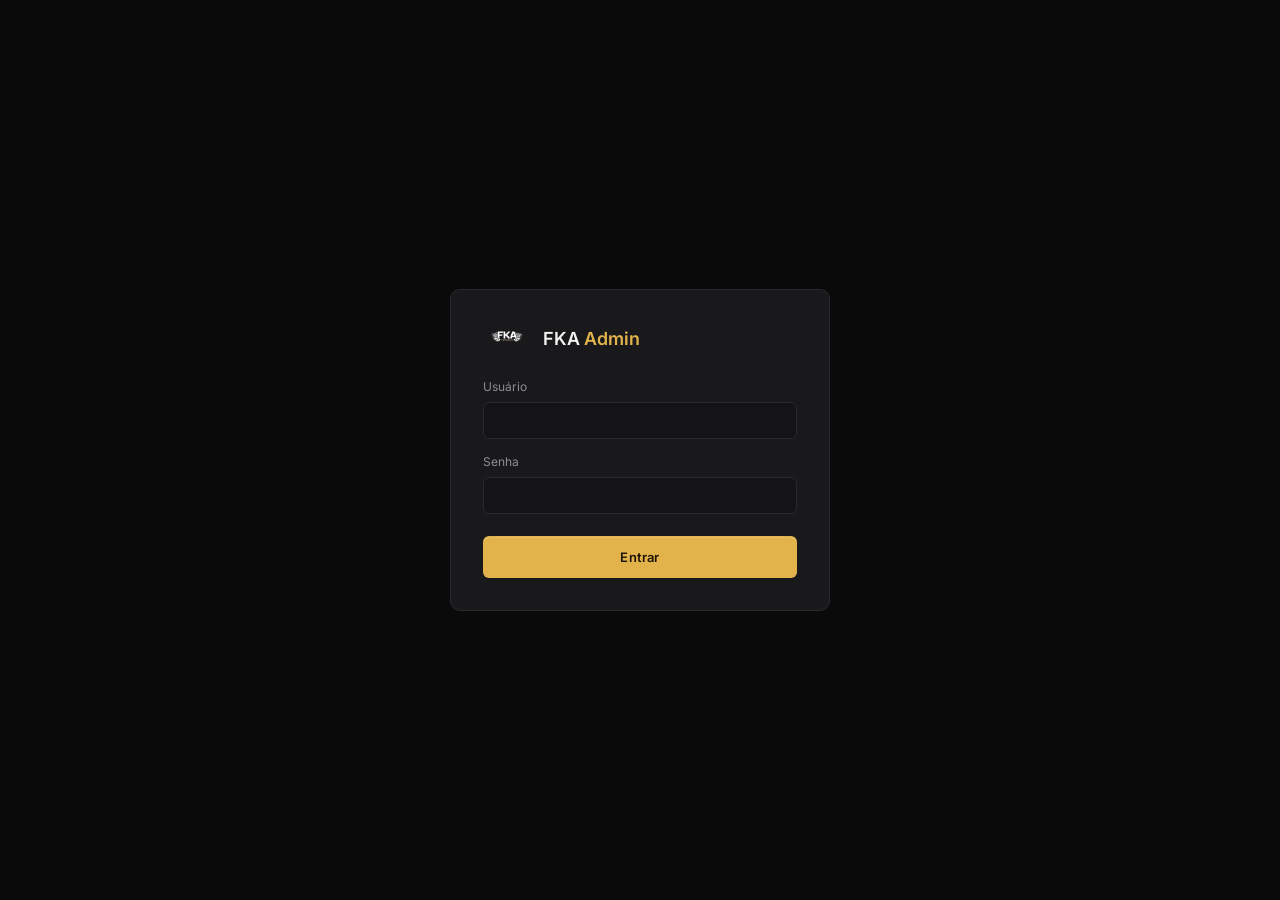
<file: acesso.html>
<!DOCTYPE html>
<html lang="pt-BR">
<head>
<meta charset="UTF-8">
<meta name="viewport" content="width=device-width, initial-scale=1.0">
<title>Login - FKA Imports</title>
<link rel="stylesheet" href="./css/admin.css">
<style>
  .login-page {
    min-height: 100vh;
    display: flex;
    align-items: center;
    justify-content: center;
    padding: 20px;
  }
  .login-box {
    background: var(--bg-card);
    border: 1px solid var(--border);
    border-radius: 10px;
    padding: 32px;
    width: 100%;
    max-width: 380px;
  }
  .login-box .brand {
    display: flex;
    align-items: center;
    gap: 12px;
    margin-bottom: 24px;
  }
  .login-box .brand img {
    height: 32px;
  }
  .login-box .brand h1 {
    font-size: 18px;
    font-weight: 600;
  }
  .login-box .brand h1 span {
    color: var(--gold);
  }
  .login-box label {
    display: block;
    font-size: 12px;
    color: var(--text-dim);
    margin-bottom: 14px;
  }
  .login-box input {
    display: block;
    width: 100%;
    margin-top: 6px;
    background: var(--bg-panel);
    border: 1px solid var(--border);
    border-radius: 6px;
    padding: 10px 12px;
    color: var(--text);
    font-size: 13px;
  }
  .login-box input:focus {
    outline: 2px solid var(--gold);
    border-color: var(--gold);
  }
  .login-box .btn-primary {
    width: 100%;
    padding: 12px;
    margin-top: 8px;
  }
  .login-error {
    color: var(--red);
    font-size: 13px;
    margin-bottom: 14px;
    display: none;
  }
  .login-error.show {
    display: block;
  }
</style>
</head>
<body>

<div class="login-page">
  <div class="login-box">
    <div class="brand">
      <img src="./assets/images/logo.png" alt="FKA">
      <h1>FKA <span>Admin</span></h1>
    </div>

    <p class="login-error" id="login-error"></p>

    <form id="login-form">
      <label>Usuário
        <input type="text" id="username" required autocomplete="username">
      </label>
      <label>Senha
        <input type="password" id="password" required autocomplete="current-password">
      </label>
      <button type="submit" class="btn-primary">Entrar</button>
    </form>
  </div>
</div>

<script src="./js/api.js"></script>
<script>
document.getElementById("login-form").addEventListener("submit", async (e) => {
    e.preventDefault();

    const btn = e.target.querySelector("button[type=submit]");
    const errorBox = document.getElementById("login-error");

    btn.disabled = true;
    btn.textContent = "Entrando...";
    errorBox.classList.remove("show");

    const username = document.getElementById("username").value.trim();
    const password = document.getElementById("password").value;

    try {
        const response = await fetch(`${API_URL}/auth/login`, {
            method: "POST",
            headers: { "Content-Type": "application/json" },
            credentials: "include",
            body: JSON.stringify({ username, password })
        });

        const data = await response.json();

        if (!response.ok || !data.ok) {
            errorBox.textContent = data.error || "Usuário ou senha inválidos.";
            errorBox.classList.add("show");
            return;
        }

        window.location.href = "./fecca.html";

    } catch (error) {
        console.error(error);
        errorBox.textContent = "Erro de conexão com o servidor.";
        errorBox.classList.add("show");
    } finally {
        btn.disabled = false;
        btn.textContent = "Entrar";
    }
});
</script>
</body>
</html>
</file>
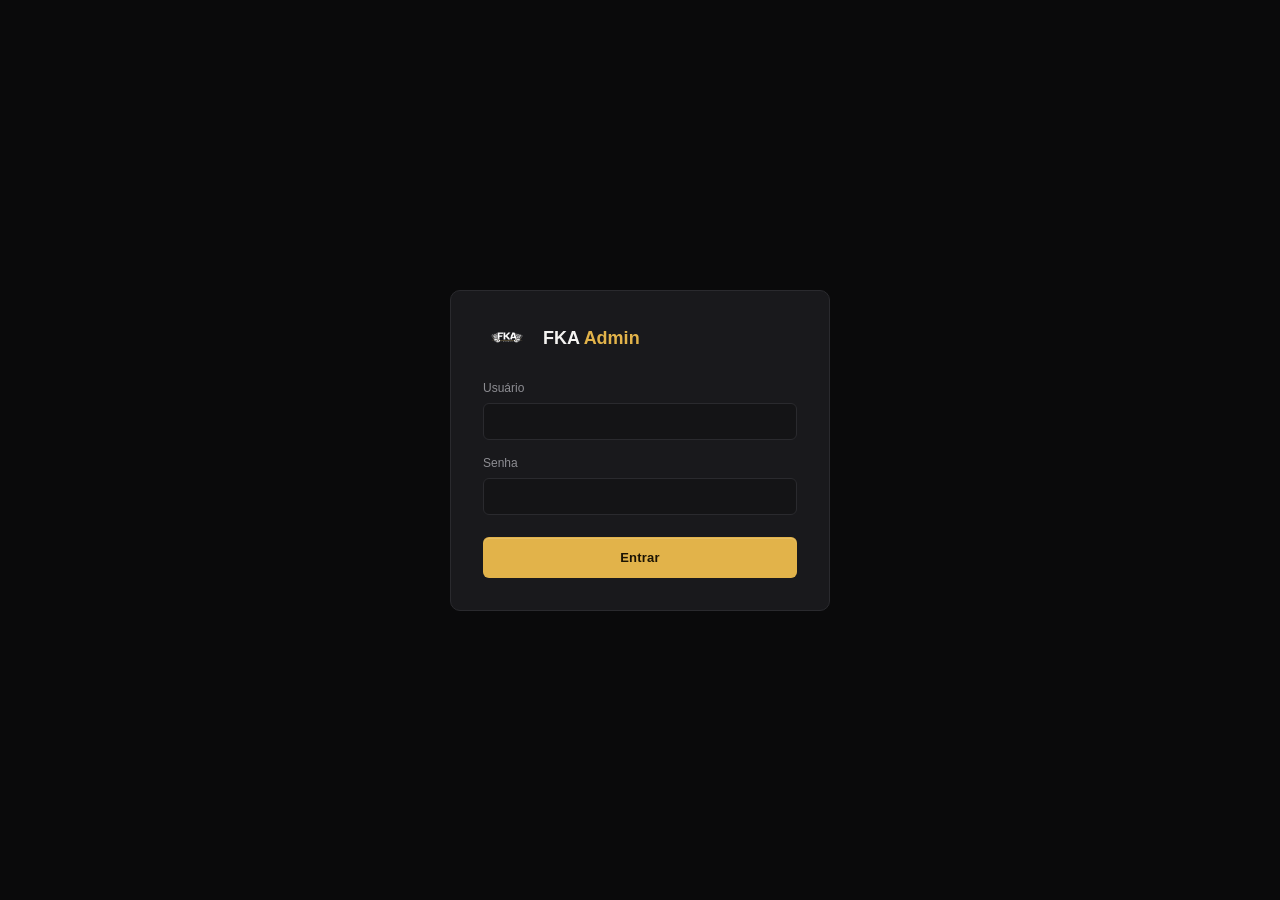
<file: fecca.html>
<!DOCTYPE html>
<html lang="pt-BR">
<head>
<meta charset="UTF-8">
<meta name="viewport" content="width=device-width, initial-scale=1.0">
<title>Painel Admin - FKA Imports</title>
<link rel="stylesheet" href="./css/admin.css">
<link rel="stylesheet" href="./css/admin-insights.css">
<link rel="stylesheet" href="css/admin-insights.css">
</head>
<body>

<header class="topbar">
  <div class="topbar-left">
    <img src="./assets/images/logo.png" class="logo" alt="FKA">
    <h1>Painel <span>Admin</span></h1>
  </div>
  <div class="topbar-right">
    <a href="../index.html" class="btn-outline" target="_blank">Ver Site</a>
    <button class="btn-logout" onclick="logout()">Sair</button>
  </div>
</header>

<main class="admin-content">

  <section class="stats-grid">
    <div class="stat-card">
      <span class="stat-label">Total</span>
      <strong id="stat-total">0</strong>
    </div>
    <div class="stat-card">
      <span class="stat-label">Ativos</span>
      <strong id="stat-active">0</strong>
    </div>
    <div class="stat-card">
      <span class="stat-label">Categorias</span>
      <strong id="stat-categories">0</strong>
    </div>
    <div class="stat-card">
      <span class="stat-label">Com Foto</span>
      <strong id="stat-with-photo">0</strong>
    </div>
  </section>

<!-- SUBSTITUA o bloco da seção de Insights de Visitantes no fecca.html por este -->

<section class="insights-section">
  <div class="insights-header">
    <div class="insights-header-left">
      <h2>Insights de Visitantes</h2>
      <p>Dados do Google Analytics — últimos <span id="insights-days">30 dias</span></p>
    </div>
    <div class="insights-header-actions">
      <select class="insights-period-select" id="insights-period">
        <option value="today">Hoje</option>
        <option value="yesterday">Ontem</option>
        <option value="7">7 dias</option>
        <option value="30" selected>30 dias</option>
        <option value="90">90 dias</option>
      </select>
      <a
        href="https://analytics.google.com/analytics/web/#/p543445618/realtime/overview"
        target="_blank"
        rel="noopener"
        class="btn-ga-link"
        title="Abrir Google Analytics"
      >
        <i class="ti ti-chart-bar"></i> Ver no Analytics
      </a>
    </div>
  </div>

  <div id="insights-loading">Carregando dados...</div>
  <div id="insights-error"></div>

  <div id="insights-content" style="display:none">
    <!-- Stats -->
    <div class="insights-stats">
      <div class="insight-stat">
        <div class="insight-stat-label">Visualizações</div>
        <div class="insight-stat-value" id="insight-pageviews">—</div>
      </div>
      <div class="insight-stat">
        <div class="insight-stat-label">Visitantes</div>
        <div class="insight-stat-value" id="insight-users">—</div>
      </div>
      <div class="insight-stat">
        <div class="insight-stat-label">Sessões</div>
        <div class="insight-stat-value" id="insight-sessions">—</div>
      </div>
      <div class="insight-stat">
        <div class="insight-stat-label">Tempo Médio</div>
        <div class="insight-stat-value" id="insight-duration">—</div>
      </div>
    </div>

    <!-- Gráfico de visitas por dia -->
    <div class="insights-chart-card">
      <div class="insights-chart-title">Visitas por dia</div>
      <div id="insights-chart"></div>
    </div>

    <!-- Listas -->
    <div class="insights-grid">
      <div class="insights-card">
        <div class="insights-card-title">Origem do Tráfego</div>
        <div id="insights-traffic-list"></div>
      </div>
      <div class="insights-card">
        <div class="insights-card-title">Produtos Mais Vistos</div>
        <div id="insights-views-list"></div>
      </div>
      <div class="insights-card">
        <div class="insights-card-title">Cliques no WhatsApp por Produto</div>
        <div id="insights-clicks-list"></div>
      </div>
      <div class="insights-card">
        <div class="insights-card-title">Cliques no WhatsApp por Origem</div>
        <div id="insights-wpp-sources-list"></div>
      </div>
    </div>
  </div>
</section>

<section class="settings-section">
  <div class="section-header">
    <div>
      <h2>Imagem de Fundo do Site</h2>
      <p>Imagens exibidas atrás do título principal</p>
    </div>
  </div>

  <!-- Desktop -->
  <div style="margin-bottom:20px">
    <div style="display:flex;align-items:center;justify-content:space-between;margin-bottom:10px">
      <span style="font-size:13px;font-weight:600;color:var(--text-dim)">🖥️ Desktop</span>
      <div style="display:flex;gap:8px">
        <button class="btn-primary" onclick="saveHeroBg('desktop')">Salvar</button>
        <button class="btn-logout" onclick="removeHeroBg('desktop')">Remover</button>
      </div>
    </div>
    <div id="hero-bg-default-desktop" class="hero-bg-default">Sem imagem de fundo</div>
    <img id="hero-bg-preview-desktop" class="hero-bg-preview" style="display:none" src="" alt="">
    <div style="margin-top:10px">
      <input type="file" id="hero-bg-file-desktop" accept="image/*" style="display:none" onchange="onHeroBgSelected(this,'desktop')">
      <button class="btn-outline" onclick="document.getElementById('hero-bg-file-desktop').click()">📁 Escolher imagem</button>
      <span id="hero-bg-filename-desktop" style="font-size:12px;color:var(--text-faint);margin-left:10px"></span>
    </div>
  </div>

  <!-- Mobile -->
  <div>
    <div style="display:flex;align-items:center;justify-content:space-between;margin-bottom:10px">
      <span style="font-size:13px;font-weight:600;color:var(--text-dim)">📱 Mobile</span>
      <div style="display:flex;gap:8px">
        <button class="btn-primary" onclick="saveHeroBg('mobile')">Salvar</button>
        <button class="btn-logout" onclick="removeHeroBg('mobile')">Remover</button>
      </div>
    </div>
    <div id="hero-bg-default-mobile" class="hero-bg-default">Sem imagem de fundo</div>
    <img id="hero-bg-preview-mobile" class="hero-bg-preview" style="display:none" src="" alt="">
    <div style="margin-top:10px">
      <input type="file" id="hero-bg-file-mobile" accept="image/*" style="display:none" onchange="onHeroBgSelected(this,'mobile')">
      <button class="btn-outline" onclick="document.getElementById('hero-bg-file-mobile').click()">📁 Escolher imagem</button>
      <span id="hero-bg-filename-mobile" style="font-size:12px;color:var(--text-faint);margin-left:10px"></span>
    </div>
  </div>
</section>

  <section class="featured-section">
    <div class="section-header">
      <div>
        <h2>Produto em Destaque</h2>
        <p>Exibido na seção de destaque da landing page</p>
      </div>
      <button class="btn-primary" onclick="openFeaturedModal()">★ Trocar Destaque</button>
    </div>
    <div class="featured-box" id="featured-box">
      <span class="empty-text">Nenhum produto em destaque</span>
    </div>
  </section>

  <section class="products-section">
    <div class="section-header">
      <div>
        <h2>Produtos do Catálogo</h2>
        <p>Gerencie os produtos exibidos no carrossel do site</p>
      </div>
      <button class="btn-primary" onclick="openProductModal()">+ Novo Produto</button>
    </div>

    <div class="table-box">
      <table>
        <thead>
          <tr>
            <th>Foto</th>
            <th>Produto</th>
            <th>Categoria</th>
            <th>Preço</th>
            <th>De</th>
            <th>Status</th>
            <th>Ações</th>
          </tr>
        </thead>
        <tbody id="products-table">
          <tr><td colspan="7" class="empty-row">Carregando...</td></tr>
        </tbody>
      </table>
    </div>
  </section>

      <section class="reviews-section">
    <div class="section-header">
      <div>
        <h2>Avaliações de Clientes</h2>
        <p>Gerencie os depoimentos exibidos na seção de avaliações do site</p>
      </div>
      <button class="btn-primary" onclick="openReviewModal()">+ Nova Avaliação</button>
    </div>

    <div class="table-box">
      <table>
        <thead>
          <tr>
            <th>Cliente</th>
            <th>Cidade</th>
            <th>Nota</th>
            <th>Prova</th>
            <th>Status</th>
            <th>Ações</th>
          </tr>
        </thead>
        <tbody id="reviews-table">
          <tr><td colspan="6" class="empty-row">Carregando...</td></tr>
        </tbody>
      </table>
    </div>
  </section>

</main>

<!-- MODAL PRODUTO -->
<div class="modal-overlay" id="product-modal-overlay">
  <div class="modal">
    <div class="modal-header">
      <h3 id="product-modal-title">Novo Produto</h3>
      <button class="modal-close" onclick="closeProductModal()">&times;</button>
    </div>
    <form id="product-form">
      <input type="hidden" id="product-id">

      <label>Nome
        <input type="text" id="product-name" required>
      </label>

      <label>Categoria
        <input type="text" id="product-cat" required>
      </label>

      <div class="form-row">
        <label>Preço (R$)
          <input type="number" step="0.01" id="product-price" required>
        </label>
        <label>Preço Antigo (R$)
          <input type="number" step="0.01" id="product-oldprice">
        </label>
      </div>

      <div class="img-upload-section">
        <span class="img-upload-label">
          Imagens (até 5 — a 1ª é a principal)
          <span class="img-counter" id="img-counter">0/5 imagens</span>
        </span>
        <div id="img-dropzone">
          <span class="dropzone-icon">📁</span>
          <span class="dropzone-text">Arraste imagens aqui</span>
          <span class="dropzone-sub">ou clique para selecionar</span>
        </div>
        <div id="img-previews"></div>
        <input type="file" id="product-img-file" accept="image/*" style="display:none" multiple>
        <input type="hidden" id="product-img">
      </div>

      <label>Selo / Badges
        <input type="text" id="product-badge" placeholder="Ex: Promoção">
      </label>

      <label>Descrição
        <textarea id="product-desc" rows="3"></textarea>
      </label>

      <label class="checkbox-row">
        <input type="checkbox" id="product-active" checked>
        Produto ativo
      </label>

      <div class="modal-actions">
        <button type="button" class="btn-outline" onclick="closeProductModal()">Cancelar</button>
        <button type="submit" class="btn-primary">Salvar</button>
      </div>
    </form>
  </div>
</div>

<!-- MODAL DESTAQUE -->
<div class="modal-overlay" id="featured-modal-overlay">
  <div class="modal">
    <div class="modal-header">
      <h3>Trocar Produto em Destaque</h3>
      <button class="modal-close" onclick="closeFeaturedModal()">&times;</button>
    </div>
    <div id="featured-options" class="featured-options">
      <p class="empty-row">Carregando produtos...</p>
    </div>
  </div>
</div>

<div class="modal-overlay" id="review-modal-overlay">
  <div class="modal">
    <div class="modal-header">
      <h3 id="review-modal-title">Nova Avaliação</h3>
      <button class="modal-close" onclick="closeReviewModal()">&times;</button>
    </div>
    <form id="review-form">
      <input type="hidden" id="review-id">

      <label>Nome do cliente
        <input type="text" id="review-name" required>
      </label>

      <label>Cidade / Estado
        <input type="text" id="review-location" placeholder="Ex: São Paulo, SP">
      </label>

      <label>Depoimento
        <textarea id="review-text" rows="3" required></textarea>
      </label>

      <label>Nota
        <select id="review-stars">
          <option value="5">★★★★★ (5)</option>
          <option value="4">★★★★☆ (4)</option>
          <option value="3">★★★☆☆ (3)</option>
          <option value="2">★★☆☆☆ (2)</option>
          <option value="1">★☆☆☆☆ (1)</option>
        </select>
      </label>

      <div class="img-upload-section">
        <span class="img-upload-label">Print de prova (opcional)</span>
        <div id="review-proof-preview"></div>
        <input type="file" id="review-proof-file" accept="image/*" style="display:none" onchange="onReviewProofSelected(this)">
        <button type="button" class="btn-outline" onclick="document.getElementById('review-proof-file').click()" style="margin-top:8px">📁 Anexar print</button>
      </div>

      <label class="checkbox-row">
        <input type="checkbox" id="review-active" checked>
        Avaliação ativa
      </label>

      <div class="modal-actions">
        <button type="button" class="btn-outline" onclick="closeReviewModal()">Cancelar</button>
        <button type="submit" class="btn-primary">Salvar</button>
      </div>
    </form>
  </div>
</div>

<script src="./js/api.js"></script>
<script src="./js/admin-insights.js"></script>
<script src="./js/admin.js"></script>
</body>
</html>
</file>
<file: css/admin.css>
@import url('https://fonts.googleapis.com/css2?family=Fraunces:opsz,wght@9..144,500;9..144,600&family=Inter:wght@400;500;600&display=swap');

:root {
  --bg: #0a0a0b;
  --bg-panel: #141416;
  --bg-card: #19191c;
  --bg-card-hover: #1f1f23;
  --border: #2a2a2e;
  --border-soft: #232326;
  --gold: #e2b34a;
  --gold-soft: #f3d27a;
  --gold-dim: rgba(226, 179, 74, 0.12);
  --text: #f4f3f1;
  --text-dim: #8d8d92;
  --text-faint: #5e5e62;
  --green: #5cd98a;
  --red: #f06b6b;

  --font-display: 'Fraunces', serif;
  --font-body: 'Inter', 'Segoe UI', Arial, sans-serif;

  --space-1: 4px;
  --space-2: 8px;
  --space-3: 12px;
  --space-4: 16px;
  --space-5: 24px;
  --space-6: 32px;
  --space-7: 48px;

  --radius-sm: 6px;
  --radius-md: 10px;
  --radius-lg: 14px;

  --ease: cubic-bezier(0.4, 0, 0.2, 1);
}

* {
  margin: 0;
  padding: 0;
  box-sizing: border-box;
}

body {
  background: var(--bg);
  color: var(--text);
  font-family: var(--font-body);
  font-size: 14px;
  line-height: 1.5;
  -webkit-font-smoothing: antialiased;
}

/* TOPBAR */
.topbar {
  display: flex;
  justify-content: space-between;
  align-items: center;
  background: var(--bg-panel);
  border-bottom: 1px solid var(--border);
  padding: var(--space-4) var(--space-6);
  position: sticky;
  top: 0;
  z-index: 20;
  backdrop-filter: blur(10px);
}

.topbar-left {
  display: flex;
  align-items: center;
  gap: var(--space-3);
}

.topbar-left .logo {
  height: 30px;
  display: block;
}

.topbar-left h1 {
  font-family: var(--font-display);
  font-weight: 600;
  font-size: 20px;
  letter-spacing: 0.2px;
}

.topbar-left h1 span {
  color: var(--gold);
  font-style: italic;
}

.topbar-right {
  display: flex;
  gap: var(--space-3);
}

/* BUTTONS */
.btn-primary,
.btn-outline,
.btn-logout,
.btn-edit,
.btn-delete {
  font-family: var(--font-body);
  font-weight: 600;
  font-size: 13px;
  border-radius: var(--radius-sm);
  cursor: pointer;
  transition: all 0.18s var(--ease);
  border: 1px solid transparent;
  white-space: nowrap;
}

.btn-primary {
  background: var(--gold);
  color: #1c1404;
  padding: 11px 20px;
  letter-spacing: 0.2px;
  box-shadow: 0 1px 0 rgba(255, 255, 255, 0.15) inset;
}

.btn-primary:hover {
  background: var(--gold-soft);
  transform: translateY(-1px);
  box-shadow: 0 4px 12px rgba(226, 179, 74, 0.25);
}

.btn-primary:active {
  transform: translateY(0);
}

.btn-outline {
  background: transparent;
  color: var(--gold);
  border: 1px solid rgba(226, 179, 74, 0.4);
  padding: 11px 20px;
  text-decoration: none;
  display: inline-flex;
  align-items: center;
}

.btn-outline:hover {
  background: var(--gold-dim);
  border-color: var(--gold);
}

.btn-logout {
  background: transparent;
  color: var(--text-dim);
  border: 1px solid var(--border);
  padding: 11px 20px;
}

.btn-logout:hover {
  border-color: var(--red);
  color: var(--red);
  background: rgba(240, 107, 107, 0.06);
}

/* CONTENT */
.admin-content {
  padding: var(--space-6);
  max-width: 1320px;
  margin: 0 auto;
}

/* STATS */
.stats-grid {
  display: grid;
  grid-template-columns: repeat(4, 1fr);
  gap: var(--space-4);
  margin-bottom: var(--space-5);
}

.stat-card {
  background: var(--bg-card);
  border: 1px solid var(--border-soft);
  border-radius: var(--radius-lg);
  padding: var(--space-5);
  transition: border-color 0.2s var(--ease), transform 0.2s var(--ease);
}

.stat-card:hover {
  border-color: var(--border);
  transform: translateY(-2px);
}

.stat-label {
  display: block;
  font-size: 11px;
  letter-spacing: 1.5px;
  color: var(--text-faint);
  text-transform: uppercase;
  font-weight: 600;
  margin-bottom: var(--space-2);
}

.stat-card strong {
  font-family: var(--font-display);
  font-size: 34px;
  font-weight: 600;
  color: var(--gold);
  line-height: 1;
}

/* SECTIONS */
.featured-section,
.products-section {
  background: var(--bg-card);
  border: 1px solid var(--border-soft);
  border-radius: var(--radius-lg);
  padding: var(--space-5);
  margin-bottom: var(--space-5);
}

.section-header {
  display: flex;
  justify-content: space-between;
  align-items: flex-start;
  margin-bottom: var(--space-4);
  gap: var(--space-4);
}

.section-header h2 {
  font-family: var(--font-display);
  font-size: 19px;
  font-weight: 600;
  margin-bottom: var(--space-1);
}

.section-header p {
  font-size: 12.5px;
  color: var(--text-dim);
}

/* FEATURED BOX */
.featured-box {
  background: var(--bg-panel);
  border: 1px dashed var(--border);
  border-radius: var(--radius-md);
  min-height: 64px;
  display: flex;
  align-items: center;
  padding: 0 var(--space-4);
  transition: border-color 0.2s var(--ease);
}

.featured-box .empty-text {
  color: var(--text-faint);
  font-size: 13px;
}

.featured-product {
  display: flex;
  align-items: center;
  gap: var(--space-4);
  width: 100%;
  padding: var(--space-2) 0;
}

.featured-product img {
  width: 48px;
  height: 48px;
  object-fit: cover;
  border-radius: var(--radius-sm);
  background: #000;
  border: 1px solid var(--border-soft);
}

.featured-product .fp-name {
  font-weight: 600;
  font-size: 14.5px;
}

.featured-product .fp-cat {
  font-size: 12px;
  color: var(--text-dim);
  margin-top: 2px;
}

.featured-product .fp-price {
  margin-left: auto;
  font-family: var(--font-display);
  color: var(--gold);
  font-weight: 600;
  font-size: 19px;
}

/* TABLE */
.table-box {
  overflow-x: auto;
  border-radius: var(--radius-md);
  border: 1px solid var(--border-soft);
}

table {
  width: 100%;
  border-collapse: collapse;
  font-size: 13.5px;
}

thead th {
  text-align: left;
  font-size: 10.5px;
  letter-spacing: 1.5px;
  text-transform: uppercase;
  font-weight: 600;
  color: var(--text-faint);
  padding: var(--space-3);
  background: var(--bg-panel);
  border-bottom: 1px solid var(--border-soft);
}

tbody td {
  padding: var(--space-3);
  border-bottom: 1px solid var(--border-soft);
  vertical-align: middle;
}

tbody tr {
  transition: background 0.15s var(--ease);
}

tbody tr:hover {
  background: var(--bg-card-hover);
}

tbody tr:last-child td {
  border-bottom: none;
}

.prod-img {
  width: 46px;
  height: 46px;
  object-fit: contain;
  border-radius: var(--radius-sm);
  background: #000;
  border: 1px solid var(--border-soft);
}

.prod-name {
  font-weight: 600;
  font-size: 14px;
}

.cat-badge {
  background: var(--gold-dim);
  color: var(--gold-soft);
  border-radius: var(--radius-sm);
  padding: 4px 11px;
  font-size: 11.5px;
  font-weight: 600;
  letter-spacing: 0.3px;
  display: inline-block;
}

.price-current {
  font-family: var(--font-display);
  color: var(--gold);
  font-weight: 600;
  font-size: 15px;
}

.price-old {
  color: var(--text-faint);
  text-decoration: line-through;
  font-size: 12px;
}

.status-dot {
  display: inline-flex;
  align-items: center;
  gap: 7px;
  font-size: 13px;
  font-weight: 500;
}

.status-dot::before {
  content: '';
  width: 7px;
  height: 7px;
  border-radius: 50%;
  background: var(--text-faint);
  box-shadow: 0 0 0 3px transparent;
  transition: box-shadow 0.2s var(--ease);
}

.status-dot.active {
  color: var(--green);
}

.status-dot.active::before {
  background: var(--green);
  box-shadow: 0 0 0 3px rgba(92, 217, 138, 0.15);
}

.status-dot.inactive {
  color: var(--red);
}

.status-dot.inactive::before {
  background: var(--red);
  box-shadow: 0 0 0 3px rgba(240, 107, 107, 0.15);
}

.actions-cell {
  display: flex;
  gap: var(--space-2);
}

.btn-edit {
  background: transparent;
  color: var(--gold);
  border: 1px solid var(--border);
  padding: 7px 14px;
}

.btn-edit:hover {
  border-color: var(--gold);
  background: var(--gold-dim);
}

.btn-delete {
  background: transparent;
  color: var(--red);
  border: 1px solid var(--border);
  padding: 7px 12px;
  font-size: 14px;
  line-height: 1;
}

.btn-delete:hover {
  border-color: var(--red);
  background: rgba(240, 107, 107, 0.08);
}

.empty-row {
  text-align: center;
  color: var(--text-faint);
  padding: var(--space-6);
  font-size: 13px;
}

/* MODAL */
.modal-overlay {
  display: none;
  position: fixed;
  inset: 0;
  background: rgba(8, 8, 9, 0.7);
  backdrop-filter: blur(4px);
  align-items: center;
  justify-content: center;
  z-index: 100;
  opacity: 0;
  transition: opacity 0.2s var(--ease);
}

.modal-overlay.open {
  display: flex;
  opacity: 1;
}

.modal {
  background: var(--bg-card);
  border: 1px solid var(--border);
  border-radius: var(--radius-lg);
  width: 100%;
  max-width: 500px;
  max-height: 90vh;
  overflow-y: auto;
  padding: var(--space-5);
  transform: translateY(8px) scale(0.98);
  opacity: 0;
  transition: transform 0.22s var(--ease), opacity 0.22s var(--ease);
}

.modal-overlay.open .modal {
  transform: translateY(0) scale(1);
  opacity: 1;
}

.modal-header {
  display: flex;
  justify-content: space-between;
  align-items: center;
  margin-bottom: var(--space-4);
  padding-bottom: var(--space-3);
  border-bottom: 1px solid var(--border-soft);
}

.modal-header h3 {
  font-family: var(--font-display);
  font-size: 18px;
  font-weight: 600;
}

.modal-close {
  background: none;
  border: none;
  color: var(--text-dim);
  font-size: 24px;
  cursor: pointer;
  line-height: 1;
  width: 32px;
  height: 32px;
  border-radius: var(--radius-sm);
  display: flex;
  align-items: center;
  justify-content: center;
  transition: all 0.15s var(--ease);
}

.modal-close:hover {
  color: var(--text);
  background: var(--bg-panel);
}

#product-form label,
#review-form label {
  display: block;
  font-size: 12px;
  font-weight: 500;
  color: var(--text-dim);
  margin-bottom: var(--space-3);
}

#product-form input,
#product-form textarea,
#product-form select,
#review-form input,
#review-form textarea,
#review-form select {
  display: block;
  width: 100%;
  margin-top: 6px;
  background: var(--bg-panel);
  border: 1px solid var(--border);
  border-radius: var(--radius-sm);
  padding: 10px 13px;
  color: var(--text);
  font-size: 13.5px;
  font-family: var(--font-body);
  transition: border-color 0.15s var(--ease), box-shadow 0.15s var(--ease);
}

#product-form textarea {
  resize: vertical;
}

#product-form input:focus,
#product-form textarea:focus,
#product-form select:focus,
#review-form input:focus,
#review-form textarea:focus,
#review-form select:focus {
  outline: none;
  border-color: var(--gold);
  box-shadow: 0 0 0 3px var(--gold-dim);
}

.form-row {
  display: grid;
  grid-template-columns: 1fr 1fr;
  gap: var(--space-3);
}

.checkbox-row {
  display: flex;
  align-items: center;
  gap: var(--space-2);
  cursor: pointer;
}

.checkbox-row input {
  width: 16px;
  height: 16px;
  margin: 0;
  accent-color: var(--gold);
}

.modal-actions {
  display: flex;
  justify-content: flex-end;
  gap: var(--space-3);
  margin-top: var(--space-2);
  padding-top: var(--space-4);
  border-top: 1px solid var(--border-soft);
}

/* FEATURED OPTIONS */
.featured-options {
  display: flex;
  flex-direction: column;
  gap: var(--space-2);
  max-height: 60vh;
  overflow-y: auto;
}

.featured-option {
  display: flex;
  align-items: center;
  gap: var(--space-3);
  background: var(--bg-panel);
  border: 1px solid var(--border);
  border-radius: var(--radius-sm);
  padding: 10px var(--space-3);
  cursor: pointer;
  text-align: left;
  width: 100%;
  font-family: var(--font-body);
  transition: all 0.15s var(--ease);
}

.featured-option:hover {
  border-color: var(--gold);
  background: var(--gold-dim);
}

.featured-option.is-current {
  border-color: var(--gold);
  background: var(--gold-dim);
}

.featured-option.is-current::after {
  content: '★';
  margin-left: auto;
  color: var(--gold);
}

.featured-option img {
  width: 40px;
  height: 40px;
  object-fit: cover;
  border-radius: var(--radius-sm);
  background: #000;
  border: 1px solid var(--border-soft);
}

/* RESPONSIVE */
@media (max-width: 900px) {
  .stats-grid {
    grid-template-columns: repeat(2, 1fr);
  }
  .form-row {
    grid-template-columns: 1fr;
  }
}

@media (max-width: 600px) {
  .stats-grid {
    grid-template-columns: 1fr;
  }
  .topbar {
    flex-wrap: wrap;
    gap: var(--space-3);
    padding: var(--space-3) var(--space-4);
  }
  .admin-content {
    padding: var(--space-4);
  }
  .section-header {
    flex-direction: column;
  }
  .stat-card strong {
    font-size: 28px;
  }
}

/* ACCESSIBILITY */
@media (prefers-reduced-motion: reduce) {
  * {
    transition: none !important;
    animation: none !important;
  }
}

:focus-visible {
  outline: 2px solid var(--gold);
  outline-offset: 2px;
}

/* UPLOAD DE IMAGEM */
.img-upload-box {
  border: 1px dashed var(--border);
  border-radius: var(--radius-sm);
  padding: var(--space-3);
  cursor: pointer;
  transition: border-color 0.15s var(--ease), background 0.15s var(--ease);
  text-align: center;
  background: var(--bg-panel);
  margin-top: 6px;
}

.img-upload-box:hover {
  border-color: var(--gold);
  background: var(--gold-dim);
}

#product-img-label {
  display: block;
  font-size: 12px;
  color: var(--text-dim);
  margin-top: 4px;
}

/* CONFIGURAÇÕES */
.settings-section {
  background: var(--bg-card);
  border: 1px solid var(--border-soft);
  border-radius: var(--radius-lg);
  padding: var(--space-5);
  margin-bottom: var(--space-5);
}

.hero-bg-preview {
  width: 100%;
  height: 140px;
  border-radius: var(--radius-md);
  object-fit: cover;
  display: block;
  margin-bottom: var(--space-3);
  border: 1px solid var(--border-soft);
}

.hero-bg-default {
  width: 100%;
  height: 140px;
  border-radius: var(--radius-md);
  background: #0a0a0b;
  background-image: linear-gradient(rgba(226,179,74,.04) 1px, transparent 1px),
                    linear-gradient(90deg, rgba(226,179,74,.04) 1px, transparent 1px);
  background-size: 32px 32px;
  display: flex;
  align-items: center;
  justify-content: center;
  color: var(--text-faint);
  font-size: 12px;
  margin-bottom: var(--space-3);
  border: 1px solid var(--border-soft);
}

.settings-actions {
  display: flex;
  gap: var(--space-3);
  flex-wrap: wrap;
}

/* ── SLOTS DE IMAGEM ── */
.img-slots-label {
  font-size: 12px;
  font-weight: 500;
  color: var(--text-dim);
  display: block;
  margin-bottom: 10px;
}

#img-slots-container {
  display: flex;
  gap: 10px;
  flex-wrap: wrap;
  margin-bottom: 4px;
}

.img-slot {
  width: 80px;
  height: 80px;
  border-radius: 8px;
  position: relative;
  overflow: hidden;
  flex-shrink: 0;
  cursor: pointer;
}

.img-slot.empty {
  border: 2px dashed rgba(201,168,76,.3);
  background: rgba(201,168,76,.04);
  display: flex;
  flex-direction: column;
  align-items: center;
  justify-content: center;
  gap: 4px;
  transition: border-color .2s, background .2s;
}

.img-slot.empty:hover {
  border-color: rgba(201,168,76,.7);
  background: rgba(201,168,76,.1);
}

.img-slot-plus {
  font-size: 22px;
  color: var(--gold, #c9a84c);
  line-height: 1;
}

.img-slot-label {
  font-size: 10px;
  color: #666;
}

.img-slot.filled {
  border: 1.5px solid rgba(201,168,76,.25);
}

.img-slot.filled img {
  width: 100%;
  height: 100%;
  object-fit: contain;
  background: #111;
  display: block;
}

.img-slot-principal {
  position: absolute;
  bottom: 0;
  left: 0;
  right: 0;
  background: rgba(201,168,76,.85);
  color: #0a0a0a;
  font-size: 9px;
  font-weight: 800;
  text-align: center;
  padding: 2px 0;
  text-transform: uppercase;
  letter-spacing: .4px;
}

.img-slot-remove {
  position: absolute;
  top: 3px;
  right: 3px;
  width: 18px;
  height: 18px;
  border-radius: 50%;
  background: rgba(0,0,0,.75);
  border: 1px solid rgba(255,255,255,.2);
  color: #fff;
  font-size: 13px;
  line-height: 1;
  display: flex;
  align-items: center;
  justify-content: center;
  cursor: pointer;
  padding: 0;
  opacity: 0;
  transition: opacity .15s;
}

.img-slot.filled:hover .img-slot-remove {
  opacity: 1;
}

.img-slots-hint {
  font-size: 11px;
  color: #444;
  margin-top: 4px;
}

/* ── DROPZONE DE IMAGENS ── */
.img-upload-section {
  margin-bottom: var(--space-3);
}

.img-upload-label {
  font-size: 12px;
  font-weight: 500;
  color: var(--text-dim);
  display: block;
  margin-bottom: 8px;
}

.img-counter {
  font-size: 11px;
  color: var(--text-faint);
  float: right;
}

#img-dropzone {
  border: 2px dashed rgba(226,179,74,.3);
  border-radius: var(--radius-md);
  background: rgba(226,179,74,.03);
  padding: 28px 20px;
  display: flex;
  flex-direction: column;
  align-items: center;
  justify-content: center;
  gap: 8px;
  cursor: pointer;
  transition: border-color .2s, background .2s;
  text-align: center;
  user-select: none;
  max-height: 120px;
  overflow: hidden;
}

#img-dropzone:hover,
#img-dropzone.dragover {
  border-color: var(--gold);
  background: rgba(226,179,74,.07);
}

#img-dropzone.dragover {
  transform: scale(1.01);
}

.dropzone-icon {
  font-size: 28px;
  line-height: 1;
}

.dropzone-text {
  font-size: 13px;
  font-weight: 600;
  color: var(--text-dim);
}

.dropzone-sub {
  font-size: 11px;
  color: var(--text-faint);
}

#img-previews {
  display: flex;
  flex-wrap: wrap;
  gap: 10px;
  margin-top: 12px;
}

.img-preview-item {
  position: relative;
  width: 76px;
  height: 76px;
  border-radius: var(--radius-sm);
  overflow: hidden;
  border: 1.5px solid rgba(226,179,74,.25);
  flex-shrink: 0;
}

.img-preview-item img {
  width: 100%;
  height: 100%;
  object-fit: contain;
  background: #111;
  display: block;
}

.img-preview-principal {
  position: absolute;
  bottom: 0;
  left: 0;
  right: 0;
  background: rgba(226,179,74,.9);
  color: #0a0a0a;
  font-size: 9px;
  font-weight: 800;
  text-align: center;
  padding: 2px 0;
  text-transform: uppercase;
  letter-spacing: .4px;
}

.img-preview-remove {
  position: absolute;
  top: 3px;
  right: 3px;
  width: 20px;
  height: 20px;
  border-radius: 50%;
  background: rgba(0,0,0,.8);
  border: 1px solid rgba(255,255,255,.2);
  color: #fff;
  font-size: 14px;
  line-height: 1;
  display: flex;
  align-items: center;
  justify-content: center;
  cursor: pointer;
  padding: 0;
  opacity: 0;
  transition: opacity .15s;
}

.img-preview-item:hover .img-preview-remove {
  opacity: 1;
}
</file>
<file: css/admin-insights.css>
/* admin-insights.css */

.insights-section {
  background: var(--bg-card);
  border: 1px solid var(--border-soft);
  border-radius: var(--radius-lg);
  padding: var(--space-5);
  margin-bottom: var(--space-5);
}

.insights-header {
  display: flex;
  align-items: center;
  justify-content: space-between;
  flex-wrap: wrap;
  gap: 12px;
  margin-bottom: 20px;
}

.insights-header-left h2 {
  font-family: var(--font-display);
  font-size: 19px;
  font-weight: 600;
  margin: 0 0 2px;
}

.insights-header-left p {
  font-size: 12.5px;
  color: var(--text-dim);
  margin: 0;
}

.insights-header-left p span {
  color: var(--gold);
  font-weight: 600;
}

.insights-header-actions {
  display: flex;
  align-items: center;
  gap: 10px;
  flex-wrap: wrap;
}

.insights-period-select {
  background: var(--bg-panel);
  border: 1px solid var(--border);
  color: var(--text);
  font-size: 12px;
  font-family: var(--font-body);
  padding: 7px 10px;
  border-radius: var(--radius-sm);
  cursor: pointer;
  outline: none;
  transition: border-color .2s;
}

.insights-period-select:focus {
  border-color: var(--gold);
}

.btn-ga-link {
  display: inline-flex;
  align-items: center;
  gap: 6px;
  background: var(--gold-dim);
  border: 1px solid rgba(226,179,74,.3);
  color: var(--gold);
  font-size: 12px;
  font-weight: 600;
  font-family: var(--font-body);
  padding: 7px 13px;
  border-radius: var(--radius-sm);
  text-decoration: none;
  transition: background .2s, border-color .2s;
  white-space: nowrap;
}

.btn-ga-link:hover {
  background: rgba(226,179,74,.2);
  border-color: var(--gold);
}

/* Stats */
.insights-stats {
  display: grid;
  grid-template-columns: repeat(4, 1fr);
  gap: var(--space-3);
  margin-bottom: var(--space-4);
}

@media (max-width: 700px) {
  .insights-stats { grid-template-columns: repeat(2, 1fr); }
}

.insight-stat {
  background: var(--bg-panel);
  border: 1px solid var(--border-soft);
  border-radius: var(--radius-md);
  padding: var(--space-4);
}

.insight-stat-label {
  display: block;
  font-size: 11px;
  letter-spacing: 1.5px;
  color: var(--text-faint);
  text-transform: uppercase;
  font-weight: 600;
  margin-bottom: var(--space-2);
}

.insight-stat-value {
  font-family: var(--font-display);
  font-size: 30px;
  font-weight: 600;
  color: var(--gold);
  line-height: 1;
}

/* Gráfico */
.insights-chart-card {
  background: var(--bg-panel);
  border: 1px solid var(--border-soft);
  border-radius: var(--radius-md);
  padding: var(--space-4);
  margin-bottom: var(--space-4);
}

.insights-chart-title {
  font-size: 11px;
  font-weight: 600;
  letter-spacing: 1.5px;
  text-transform: uppercase;
  color: var(--text-faint);
  margin-bottom: 12px;
}

#insights-chart {
  width: 100%;
  min-height: 120px;
}

.chart-dot { cursor: pointer; }

/* Grid de listas */
.insights-grid {
  display: grid;
  grid-template-columns: repeat(2, 1fr);
  gap: var(--space-3);
}

@media (max-width: 640px) {
  .insights-grid { grid-template-columns: 1fr; }
}

.insights-card {
  background: var(--bg-panel);
  border: 1px solid var(--border-soft);
  border-radius: var(--radius-md);
  padding: var(--space-4);
}

.insights-card-title {
  font-size: 11px;
  font-weight: 600;
  letter-spacing: 1.5px;
  text-transform: uppercase;
  color: var(--text-faint);
  margin-bottom: 12px;
}

.insights-row {
  display: flex;
  align-items: center;
  gap: 8px;
  padding: 6px 0;
  border-bottom: 1px solid var(--border-soft);
}

.insights-row:last-child { border-bottom: none; }

.ir-label {
  font-size: 12.5px;
  color: var(--text-dim);
  flex: 0 0 110px;
  white-space: nowrap;
  overflow: hidden;
  text-overflow: ellipsis;
}

.ir-bar-wrap {
  flex: 1;
  height: 4px;
  background: rgba(226,179,74,.08);
  border-radius: 2px;
  overflow: hidden;
}

.ir-bar {
  height: 100%;
  background: linear-gradient(90deg, #a07830, var(--gold));
  border-radius: 2px;
  transition: width .4s ease;
}

.ir-value {
  font-size: 12px;
  font-weight: 700;
  color: var(--gold);
  flex-shrink: 0;
  min-width: 24px;
  text-align: right;
}

.empty-row {
  font-size: 12.5px;
  color: var(--text-faint);
  text-align: center;
  padding: 20px 0;
}

/* Loading / Error */
#insights-loading {
  text-align: center;
  padding: 32px;
  color: var(--text-dim);
  font-size: 13px;
}

#insights-error {
  background: rgba(240,107,107,.08);
  border: 1px solid rgba(240,107,107,.2);
  color: var(--red);
  border-radius: var(--radius-sm);
  padding: 12px 16px;
  font-size: 13px;
  display: none;
}
</file>
